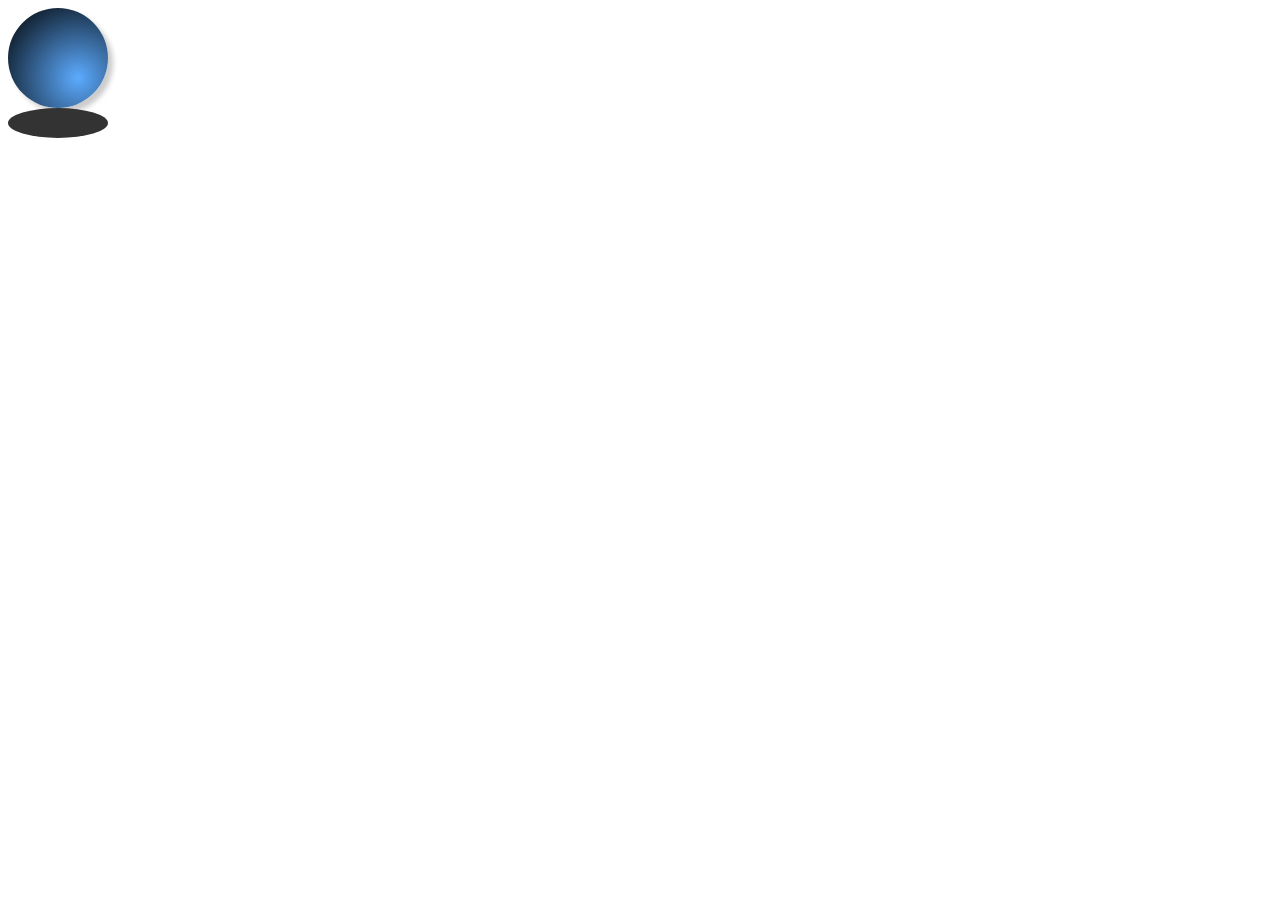
<file: css_shpe.html>
<!DOCTYPE html>
<html>
	<head>
		<meta charset="UTF-8">
		<title></title>
		<style type="text/css">
			.ball-container .ball {
				height: 100px;
				width: 100px;
				border-radius: 50%;
				box-shadow: 5px 5px 5px 0px #ccc;
				background: radial-gradient(circle at 70px 70px, #5cabff, #000);
			}
			.ball-container .shadow{
				height: 30px;
				width: 100px;
				background: #333;
				border-radius: 50%;
			}
		</style>
	</head>
	<body>
		<div class="ball-container">
			<div class="ball"></div>
			<div class="shadow"></div>
		</div>
	</body>
</html>
</file>
